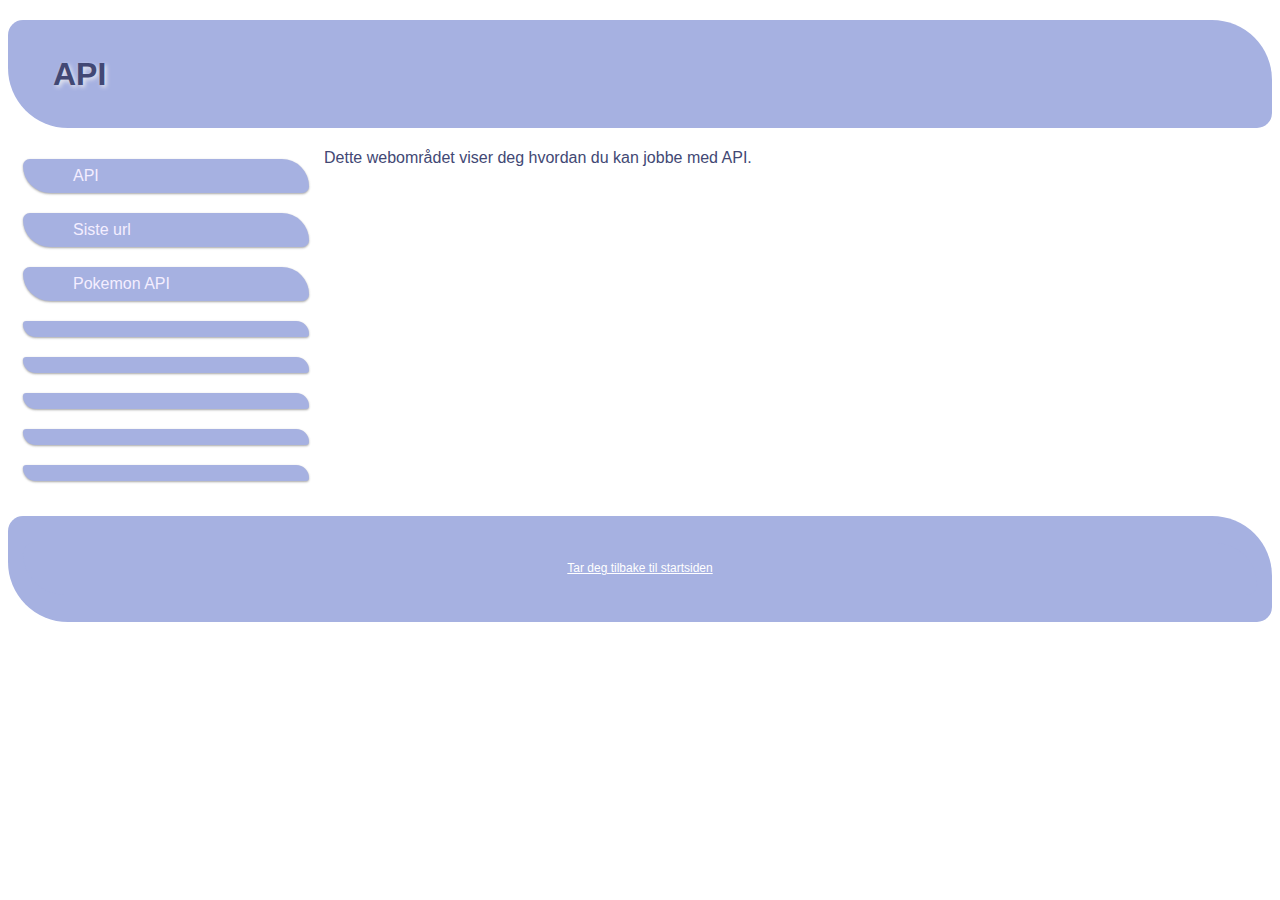
<file: index.html>
<!DOCTYPE html>
<html>
<head>
    <title>Min portfolio</title>
    <meta charset="UTF-8">
    <link rel="icon" type="image/x-icon" href="">
    <meta name="viewport" content="width=device-width, initial-scale=1.0"> <!-- Gjør designet responsivt etter størrelsen-->
<!-- width=device-width - gjør at designet tilpasses skjermbredden -->
 <!-- initial-scale=1.0 - setter utgangspunkt for zooming når siden først lastes i nettleseren -->
 <link rel="stylesheet" href="style.css">
</head>
<body>

<div class="header">
    <h1>API</h1>
</div>

<div class="row">
    <div class="col-3 col-s-3 menu">
      <ul>
        <li><a href="Geolocation API.html" class="menu-li">API</a></li> <!-- bruker en class for å gjøre hele blokken klikkbar-->
        <li><a href="SisteUrl.html" class="menu-li">Siste url</a></li>
        <li><a href="FetchPokemon.html" class="menu-li">Pokemon API</a></li>
        <li><a href="norsk.html" class="menu-li"></a></li>
        <li><a href="naturfag.html" class="menu-li"></a></li>
        <li><a href="kroppsøving.html" class="menu-li"></a></li>
        <li><a href="engelsk.html" class="menu-li"></a></li>
        <li><a href="Geolocation API.html" class="menu-li"></a></li>
      </ul>
    </div>

    <p>Dette webområdet viser deg hvordan du kan jobbe med API. </p>
    
</div>


<div class="footer">
  <p><a href="index.html" class="footer">Tar deg tilbake til startsiden</a></p>
</div>


<script src="script.js"></script>
</body>
</html>
</file>
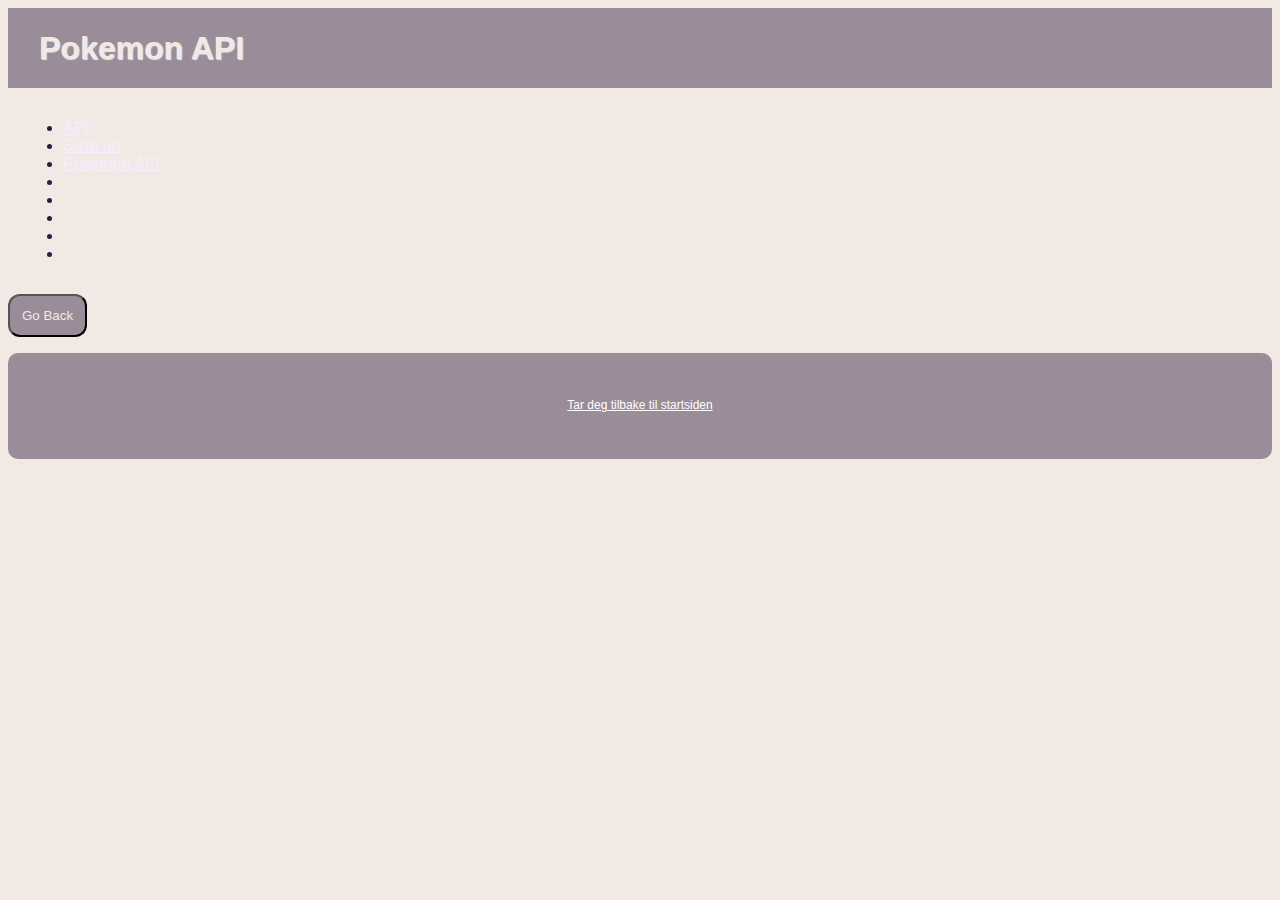
<file: FetchPokemon.html>
<!DOCTYPE html>
<html>
<head>
    <title>Min portfolio</title>
    <meta charset="UTF-8">
    <link rel="icon" type="image/x-icon" href="">
    <meta name="viewport" content="width=device-width, initial-scale=1.0"> <!-- Gjør designet responsivt etter størrelsen-->
<!-- width=device-width - gjør at designet tilpasses skjermbredden -->
 <!-- initial-scale=1.0 - setter utgangspunkt for zooming når siden først lastes i nettleseren -->
 <link rel="stylesheet" href="styleapi.css">
</head>

<body>

<div class="header">
    <h1>Pokemon API</h1>
</div>
  
<div class="row">
    <div class="col-3 col-s-3 menu">
      <ul>
        <li><a href="Geolocation API.html" class="menu-li">API</a></li> <!-- bruker en class for å gjøre hele blokken klikkbar-->
        <li><a href="SisteUrl.html" class="menu-li">Siste url</a></li>
        <li><a href="FetchPokemon.html" class="menu-li">Pokemon API</a></li>
        <li><a href="norsk.html" class="menu-li"></a></li>
        <li><a href="naturfag.html" class="menu-li"></a></li>
        <li><a href="kroppsøving.html" class="menu-li"></a></li>
        <li><a href="engelsk.html" class="menu-li"></a></li>
        <li><a href="Geolocation API.html" class="menu-li"></a></li>
      </ul>
    </div>
</div>


<div class="buttongeolocation">
  <button onclick="myFunction()">Go Back</button>
</div>

<p></p>


<script src="FetchPokemon.js"></script>

<div class="footer">
  <p><a href="index.html" class="footer">Tar deg tilbake til startsiden</a></p>
</div>

</body>
</html>
</file>
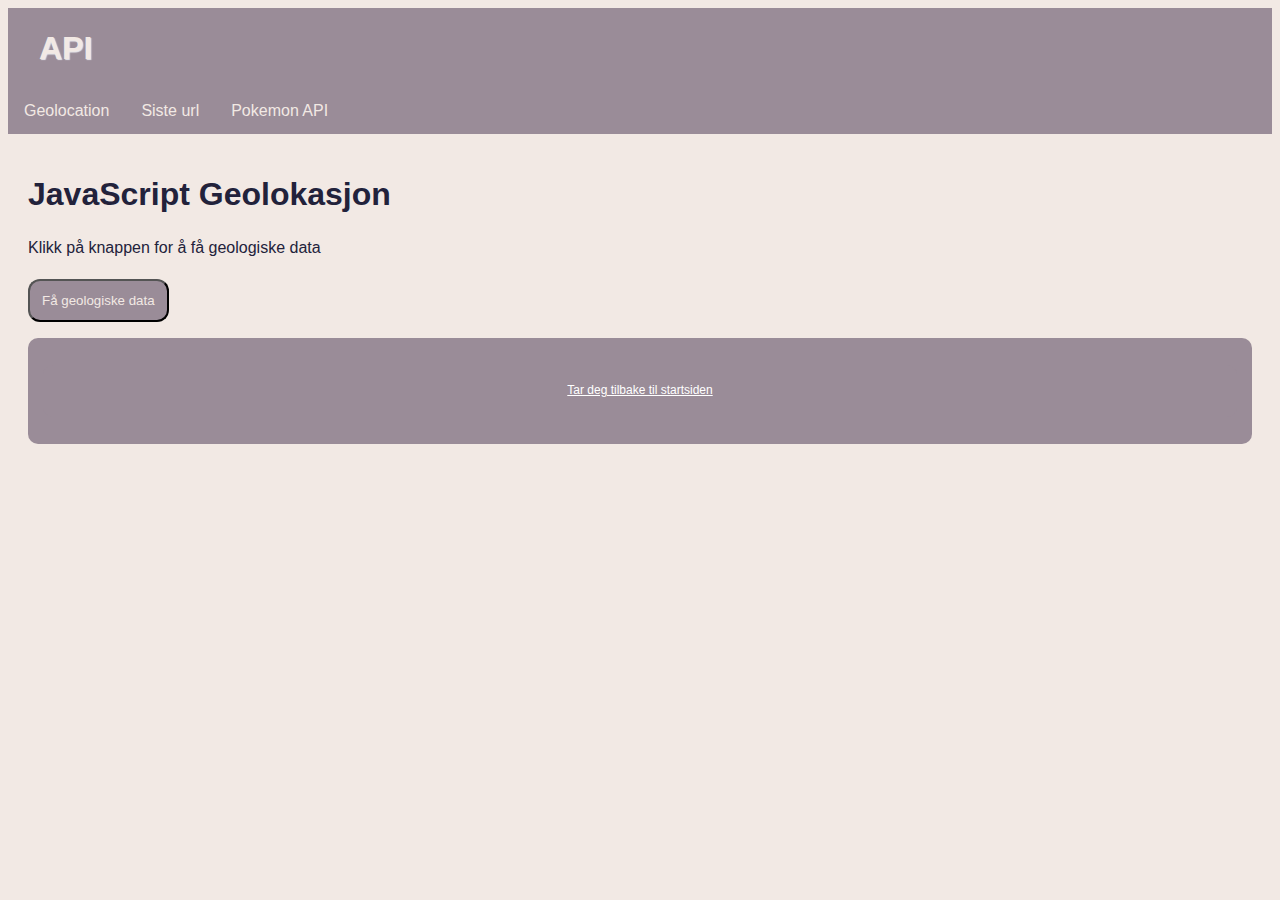
<file: Geolocation API.html>
<!DOCTYPE html>
<html>
<head>
    <title>Min portfolio</title>
    <meta charset="UTF-8">
    <link rel="icon" type="image/x-icon" href="">
    <meta name="viewport" content="width=device-width, initial-scale=1.0"> <!-- Gjør designet responsivt etter størrelsen-->
<!-- width=device-width - gjør at designet tilpasses skjermbredden -->
 <!-- initial-scale=1.0 - setter utgangspunkt for zooming når siden først lastes i nettleseren -->
 <link rel="stylesheet" href="styleapi.css">
</head>
<body>

<div class="header">
    <h1>API</h1>
</div>

<div class="row">
    <ul class="topnav">
      <li><a href="Geolocation API.html" class="menu-li">Geolocation</a></li> <!-- bruker en class for å gjøre hele blokken klikkbar-->
      <li><a href="SisteUrl.html" class="menu-li">Siste url</a></li>
      <li><a href="FetchPokemon.html" class="menu-li">Pokemon API</a></li>
      <li><a href="norsk.html" class="menu-li"></a></li>
      <li><a href="naturfag.html" class="menu-li"></a></li>
      <li><a href="kroppsøving.html" class="menu-li"></a></li>
      <li><a href="api.html" class="menu-li"></a></li>
    </ul>
  </div>

<div class = "main-content">
  <h1>JavaScript Geolokasjon</h1>

<p>Klikk på knappen for å få geologiske data</p>

<div class="buttongeolocation">
  <button onclick="getLocation()">Få geologiske data</button>
</div>

<p id="demo"></p>

<script>
const x = document.getElementById("demo");

function getLocation() {
  try {
    navigator.geolocation.getCurrentPosition(showPosition);
  } catch(err) {
    x.innerHTML = err;
  }
}

function showPosition(position) {
  x.innerHTML = "Latitude: " + position.coords.latitude + 
  "<br>Longitude: " + position.coords.longitude;
}


</script>


<div class="footer">
  <p><a href="index.html" class="footer">Tar deg tilbake til startsiden</a></p>
</div>

</body>
</html>
</file>
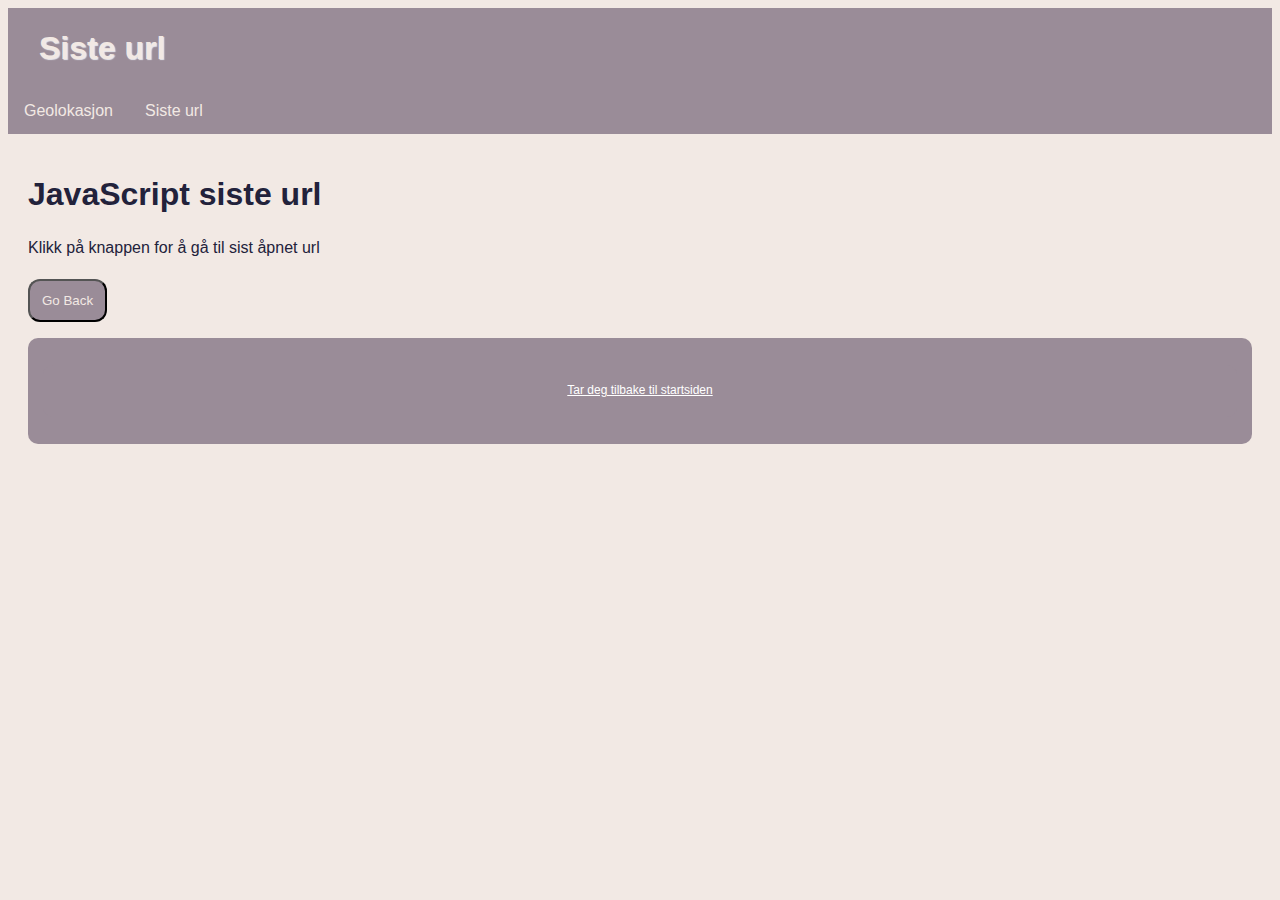
<file: SisteUrl.html>
<!DOCTYPE html>
<html>
<head>
    <title>Min portfolio</title>
    <meta charset="UTF-8">
    <link rel="icon" type="image/x-icon" href="">
    <meta name="viewport" content="width=device-width, initial-scale=1.0"> <!-- Gjør designet responsivt etter størrelsen-->
<!-- width=device-width - gjør at designet tilpasses skjermbredden -->
 <!-- initial-scale=1.0 - setter utgangspunkt for zooming når siden først lastes i nettleseren -->
 <link rel="stylesheet" href="styleapi.css">
</head>
<body>

<div class="header">
    <h1>Siste url</h1>
</div>

<div class="row">
    <ul class="topnav">
      <li><a href="Geolocation API.html" class="menu-li">Geolokasjon</a></li> <!-- bruker en class for å gjøre hele blokken klikkbar-->
      <li><a href="SisteUrl.html" class="menu-li">Siste url</a></li>
      <li><a href="konseptutvikling.html" class="menu-li"></a></li>
      <li><a href="norsk.html" class="menu-li"></a></li>
      <li><a href="naturfag.html" class="menu-li"></a></li>
      <li><a href="kroppsøving.html" class="menu-li"></a></li>
      <li><a href="api.html" class="menu-li"></a></li>
    </ul>
  </div>

<div class = "main-content">
  <h1>JavaScript siste url</h1>

<p>Klikk på knappen for å gå til sist åpnet url</p>

<div class="buttongeolocation">
  <button onclick="myFunction()">Go Back</button>
</div>
<p></p>

<script>
function myFunction() {
  window.history.back();
}
</script>


<div class="footer">
  <p><a href="index.html" class="footer">Tar deg tilbake til startsiden</a></p>
</div>

</body>
</html>
</file>
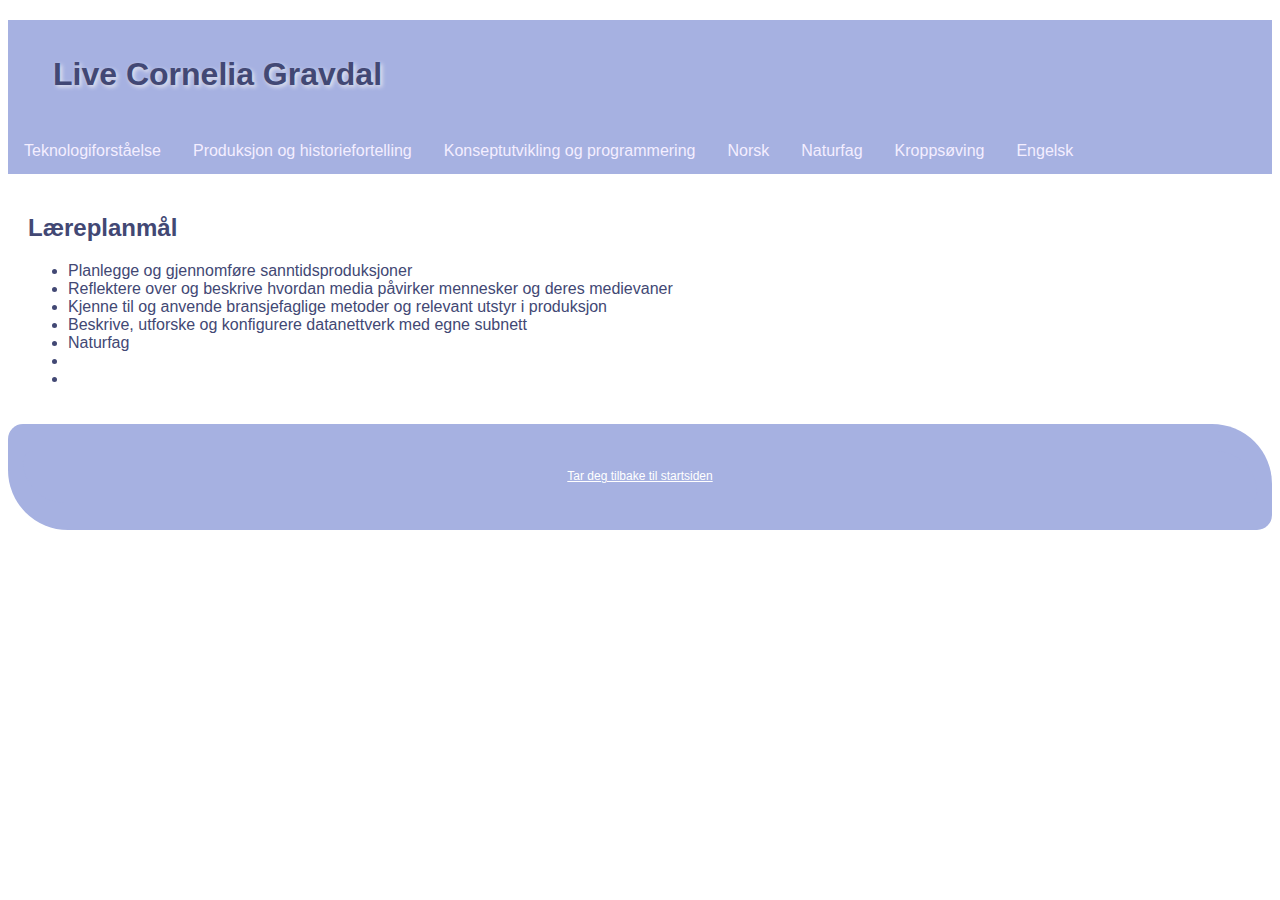
<file: Teknologiforståelse.html>
<!DOCTYPE html>
<html>
<head>
    <title>Min portfolio</title>
    <meta charset="UTF-8">
    <link rel="icon" type="image/x-icon" href="bilder/Brunsj.ico">
    <meta name="viewport" content="width=device-width, initial-scale=1.0"> <!-- Gjør designet responsivt etter størrelsen-->
<!-- width=device-width - gjør at designet tilpasses skjermbredden -->
 <!-- initial-scale=1.0 - setter utgangspunkt for zooming når siden først lastes i nettleseren -->
 <link rel="stylesheet" href="style2.css">
</head>
<body>

<div class="header">
    <h1>Live Cornelia Gravdal</h1>
</div>

<div class="row">
    <ul class="topnav">
      <li><a href="Teknologiforståelse.html" class="menu-li">Teknologiforståelse</a></li> <!-- bruker en class for å gjøre hele blokken klikkbar-->
      <li><a href="produksjon.html" class="menu-li">Produksjon og historiefortelling</a></li>
      <li><a href="konseptutvikling.html" class="menu-li">Konseptutvikling og programmering</a></li>
      <li><a href="norsk.html" class="menu-li">Norsk</a></li>
      <li><a href="naturfag.html" class="menu-li">Naturfag</a></li>
      <li><a href="kroppsøving.html" class="menu-li">Kroppsøving</a></li>
      <li><a href="engelsk.html" class="menu-li">Engelsk</a></li>
    </ul>
  </div>

<div class = "main-content">
  <h2>Læreplanmål</h2>
        <ul>
        <li>Planlegge og gjennomføre sanntidsproduksjoner</li> 
        <li>Reflektere over og beskrive hvordan media påvirker mennesker og deres medievaner</li>
        <li>Kjenne til og anvende bransjefaglige metoder og relevant utstyr i produksjon</li>
        <li>Beskrive, utforske og konfigurere datanettverk med egne subnett</li>
        <li>Naturfag</a></li>
        <li></li>
        <li></li>
      </ul>
</div>

    
</div>

<div class="footer">
  <p><a href="index.html" class="footer">Tar deg tilbake til startsiden</a></p>
</div>

</body>
</html>
</file>
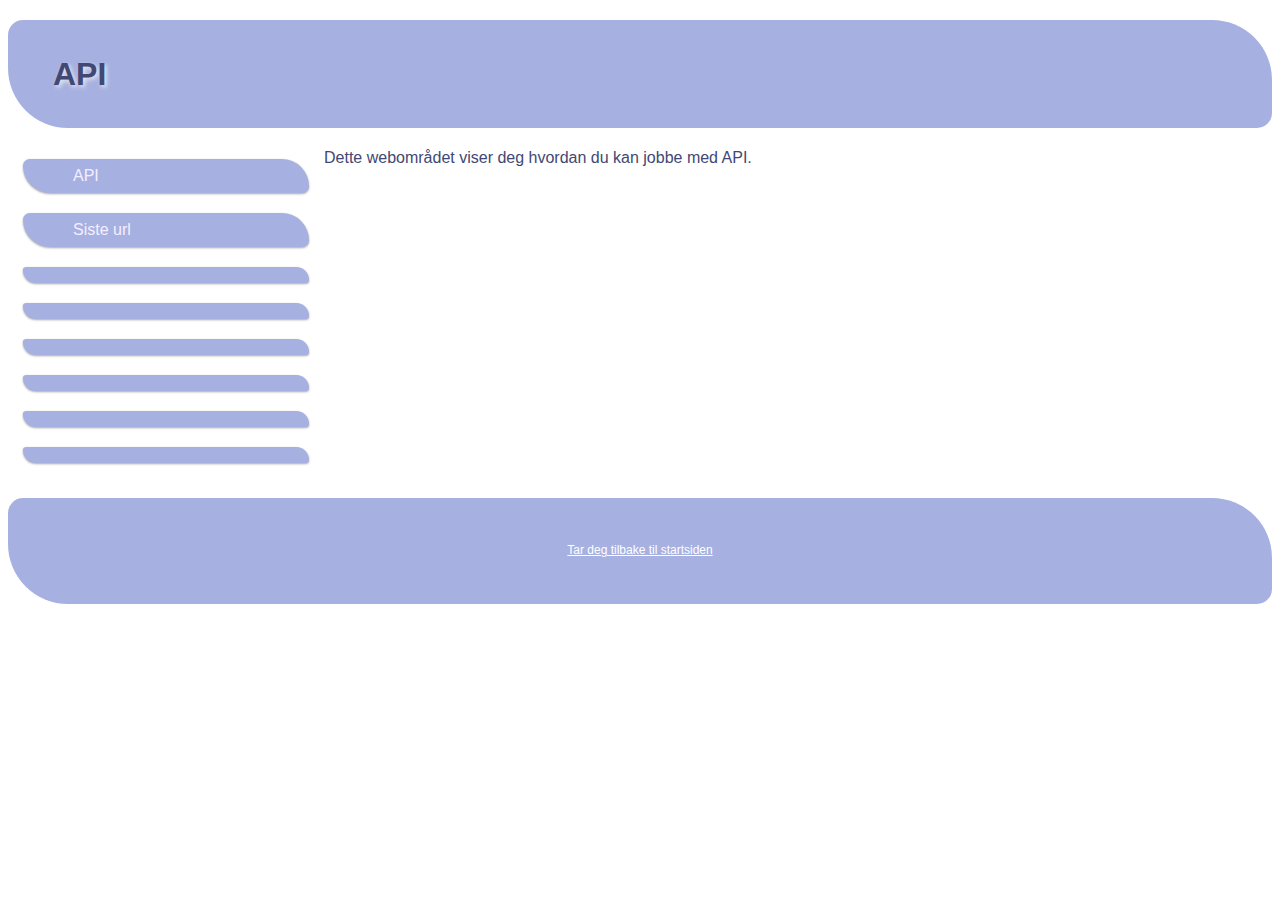
<file: Test.html>
<!DOCTYPE html>
<html>
<head>
    <title>Min portfolio</title>
    <meta charset="UTF-8">
    <link rel="icon" type="image/x-icon" href="">
    <meta name="viewport" content="width=device-width, initial-scale=1.0"> <!-- Gjør designet responsivt etter størrelsen-->
<!-- width=device-width - gjør at designet tilpasses skjermbredden -->
 <!-- initial-scale=1.0 - setter utgangspunkt for zooming når siden først lastes i nettleseren -->
 <link rel="stylesheet" href="style.css">
</head>
<body>

<div class="header">
    <h1>API</h1>
</div>


<div class="row">
    <div class="col-3 col-s-3 menu">
      <ul>
        <li><a href="Geolocation API.html" class="menu-li">API</a></li> <!-- bruker en class for å gjøre hele blokken klikkbar-->
        <li><a href="SisteUrl.html" class="menu-li">Siste url</a></li>
        <li><a href="konseptutvikling.html" class="menu-li"></a></li>
        <li><a href="norsk.html" class="menu-li"></a></li>
        <li><a href="naturfag.html" class="menu-li"></a></li>
        <li><a href="kroppsøving.html" class="menu-li"></a></li>
        <li><a href="engelsk.html" class="menu-li"></a></li>
        <li><a href="Geolocation API.html" class="menu-li"></a></li>
      </ul>
    </div>

    <p>Dette webområdet viser deg hvordan du kan jobbe med API. </p>
    
</div>
<script src="script.js"></script>

<div class="footer">
  <p><a href="index.html" class="footer">Tar deg tilbake til startsiden</a></p>
</div>

</body>
</html>
</file>
<file: style.css>
* {                        /* Gjør det mulig å bryte opp skjermen i grid*/
  box-sizing: border-box;
}

a {
  color: #f4eeff;
}

p {
  line-height: 1.8;
}

.row::after { /*   */
  content: "";
  clear: both;
  display: table;
}


[class*="col-"] {
  float: left;
  padding: 15px;
}


html {
  font-family: Verdana, Arial, sans-serif;
  color: #424874;
}

.header {
  background-color: #a6b1e1;
  border-radius: 15px 60px;
  padding: 15px;
  margin-bottom: 15px;
  margin-top: 20px;
}

.header h1{
    font-size: 20 px;
    color: #424874;
    margin-bottom: 20px;
    padding-left: 30px;
    text-shadow: 2px 2px 4px #e9e9ef; /* Lager teksteffekt på bokstavene*/
  }



.menu ul { /*Kode er: Y8Y */
  list-style-type:none;
  margin: 0;
  padding: 0;
}

.menu-li { /* menyen*/
  display: block; /*gjør hele <a>-tagen til et blokkelement */
  padding: 8px;
  font-size: 14;
  text-decoration: none;
  margin-bottom: 20px;
  background-color: #a6b1e1;
  color: #f4eeff;
  border-radius: 15px 60px;
  padding-left: 50px;
  box-shadow: 0 1px 3px rgba(0,0,0,0.12), 0 1px 2px rgba(0,0,0,0.24);
}

.menu-li:hover { /* fargen som vises når du holder musen over*/
  background-color: #424874;
}

.aside {
  background-color: #a6b1e1;
  padding: 15px;
  color: #f4eeff;
  border-radius: 15px 60px;
  text-align: center;
  font-size: 14px;
  box-shadow: 0 1px 3px rgba(0,0,0,0.12), 0 1px 2px rgba(0,0,0,0.24);
}

.footer {
  display: block;
  background-color: #a6b1e1;
  color: #ffffff;
  text-align: center;
  font-size: 12px;
  padding: 15px;
  border-radius: 15px 60px;
}

/* For mobile phones: */
[class*="col-"] {
  width: 100%;
}

@media only screen and (min-width: 600px) {
  /* For tablets: */
  .col-s-1 {width: 8.33%;}
  .col-s-2 {width: 16.66%;}
  .col-s-3 {width: 25%;}
  .col-s-4 {width: 33.33%;}
  .col-s-5 {width: 41.66%;}
  .col-s-6 {width: 50%;}
  .col-s-7 {width: 58.33%;}
  .col-s-8 {width: 66.66%;}
  .col-s-9 {width: 75%;}
  .col-s-10 {width: 83.33%;}
  .col-s-11 {width: 91.66%;}
  .col-s-12 {width: 100%;}
}
@media only screen and (min-width: 768px) {
  /* For desktop: */
  .col-1 {width: 8.33%;}
  .col-2 {width: 16.66%;}
  .col-3 {width: 25%;}
  .col-4 {width: 33.33%;}
  .col-5 {width: 41.66%;}
  .col-6 {width: 50%;}
  .col-7 {width: 58.33%;}
  .col-8 {width: 66.66%;}
  .col-9 {width: 75%;}
  .col-10 {width: 83.33%;}
  .col-11 {width: 91.66%;}
  .col-12 {width: 100%;}
}
</file>
<file: styleapi.css>
/*Color theme: Soft lavender
LInk: https://coolors.co/palettes/trending
Colors: 22223b, 4a4e69, 9a8c98, c9ada7, f2e9e4*/


* {       /* Gjør det mulig å bryte opp skjermen i grid*/
  box-sizing: border-box;
}


a {
  color: #f4eeff;
}

p {
  line-height: 1.8;
}

body {
  background-color: #f2e9e4;
}

.row::after { /*   */
  content: "";
  clear: both;
  display: table;
}


[class*="col-"] {
  float: left;
  padding: 15px;
}


html {
  font-family: Verdana, Arial, sans-serif;
  color: #22223b;
}

.header {
  background-color: #9a8c98;
  padding: 1px;
  margin-top: 1px;
  max-width: 100%;
}

.header h1{
    font-size: 20 px;
    color: #f2e9e4;
    margin-bottom: 20px;
    padding-left: 30px;
    text-shadow: 1px 1px 1px #e9e9ef; /* Lager teksteffekt på bokstavene*/
  }

/* Style the topnav */
ul.topnav {
  display: flex;
  list-style-type: none;
  margin: 0;
  padding: 0;
  background-color: #9a8c98;
}

/* Style links in topnav */
ul.topnav li a {
  display: block;
  color: #f2e9e4;
  padding: 14px 16px;
  text-decoration: none;
}

/* Change color on hover */
ul.topnav li a:hover {
  background-color: #4a4e69;
  color: #f2e9e4;
}


.main-content {
    flex: 1; /* Tar opp all ledig plass mellom header og footer */
    padding: 20px;
}


.aside {
  background-color: #a6b1e1;
  padding: 15px;
  color: #f4eeff;
  border-radius: 15px 60px;
  text-align: center;
  font-size: 14px;
  box-shadow: 0 1px 3px rgba(0,0,0,0.12), 0 1px 2px rgba(0,0,0,0.24);
}

.buttongeolocation button{
  background-color:#9a8c98;
  color:#f2e9e4 ;
  padding: 12px;
  border-radius:12px;

}
.buttongeolocation button:hover{
  background-color:#4a4e69;
  color: #f2e9e4;
  box-shadow: 0 8px 16px 0 rgba(0,0,0,0.6);
}

.buttongeolocatin button:active {
  box-shadow: 0 5px #666;
  transform: translateY(4px);
}

.footer {
  display: block;
  background-color: #9a8c98;
  color: #ffffff;
  text-align: center;
  font-size: 12px;
  padding: 15px;
  border-radius: 10px 10px;
}

/* For mobile phones: */
[class*="col-"] {
  width: 100%;
}

@media only screen and (min-width: 600px) {
  /* For tablets: */
  .col-s-1 {width: 8.33%;}
  .col-s-2 {width: 16.66%;}
  .col-s-3 {width: 25%;}
  .col-s-4 {width: 33.33%;}
  .col-s-5 {width: 41.66%;}
  .col-s-6 {width: 50%;}
  .col-s-7 {width: 58.33%;}
  .col-s-8 {width: 66.66%;}
  .col-s-9 {width: 75%;}
  .col-s-10 {width: 83.33%;}
  .col-s-11 {width: 91.66%;}
  .col-s-12 {width: 100%;}
}
@media only screen and (min-width: 768px) {
  /* For desktop: */
  .col-1 {width: 8.33%;}
  .col-2 {width: 16.66%;}
  .col-3 {width: 25%;}
  .col-4 {width: 33.33%;}
  .col-5 {width: 41.66%;}
  .col-6 {width: 50%;}
  .col-7 {width: 58.33%;}
  .col-8 {width: 66.66%;}
  .col-9 {width: 75%;}
  .col-10 {width: 83.33%;}
  .col-11 {width: 91.66%;}
  .col-12 {width: 100%;}
}
</file>
<file: style2.css>
* {                        /* Gjør det mulig å bryte opp skjermen i grid*/
  box-sizing: border-box;
}

a {
  color: #f4eeff;
}

p {
  line-height: 1.8;
}

.row::after { /*   */
  content: "";
  clear: both;
  display: table;
}


[class*="col-"] {
  float: left;
  padding: 15px;
}


html {
  font-family: Verdana, Arial, sans-serif;
  color: #424874;
}

.header {
  background-color: #a6b1e1;
  padding: 15px;
  margin-top: 20px;
}

.header h1{
    font-size: 20 px;
    color: #424874;
    margin-bottom: 20px;
    padding-left: 30px;
    text-shadow: 2px 2px 4px #e9e9ef; /* Lager teksteffekt på bokstavene*/
  }

/* Style the topnav */
ul.topnav {
  display: flex;
  list-style-type: none;
  margin: 0;
  padding: 0;
  background-color: #a6b1e1;
}

/* Style links in topnav */
ul.topnav li a {
  display: block;
  color: #f4eeff;
  padding: 14px 16px;
  text-decoration: none;
}

/* Change color on hover */
ul.topnav li a:hover {
  background-color: #424874;
  color: 424874;
}


.main-content {
    flex: 1; /* Tar opp all ledig plass mellom header og footer */
    padding: 20px;
}


.aside {
  background-color: #a6b1e1;
  padding: 15px;
  color: #f4eeff;
  border-radius: 15px 60px;
  text-align: center;
  font-size: 14px;
  box-shadow: 0 1px 3px rgba(0,0,0,0.12), 0 1px 2px rgba(0,0,0,0.24);
}

.footer {
  display: block;
  background-color: #a6b1e1;
  color: #ffffff;
  text-align: center;
  font-size: 12px;
  padding: 15px;
  border-radius: 15px 60px;
}

/* For mobile phones: */
[class*="col-"] {
  width: 100%;
}

@media only screen and (min-width: 600px) {
  /* For tablets: */
  .col-s-1 {width: 8.33%;}
  .col-s-2 {width: 16.66%;}
  .col-s-3 {width: 25%;}
  .col-s-4 {width: 33.33%;}
  .col-s-5 {width: 41.66%;}
  .col-s-6 {width: 50%;}
  .col-s-7 {width: 58.33%;}
  .col-s-8 {width: 66.66%;}
  .col-s-9 {width: 75%;}
  .col-s-10 {width: 83.33%;}
  .col-s-11 {width: 91.66%;}
  .col-s-12 {width: 100%;}
}
@media only screen and (min-width: 768px) {
  /* For desktop: */
  .col-1 {width: 8.33%;}
  .col-2 {width: 16.66%;}
  .col-3 {width: 25%;}
  .col-4 {width: 33.33%;}
  .col-5 {width: 41.66%;}
  .col-6 {width: 50%;}
  .col-7 {width: 58.33%;}
  .col-8 {width: 66.66%;}
  .col-9 {width: 75%;}
  .col-10 {width: 83.33%;}
  .col-11 {width: 91.66%;}
  .col-12 {width: 100%;}
}
</file>
